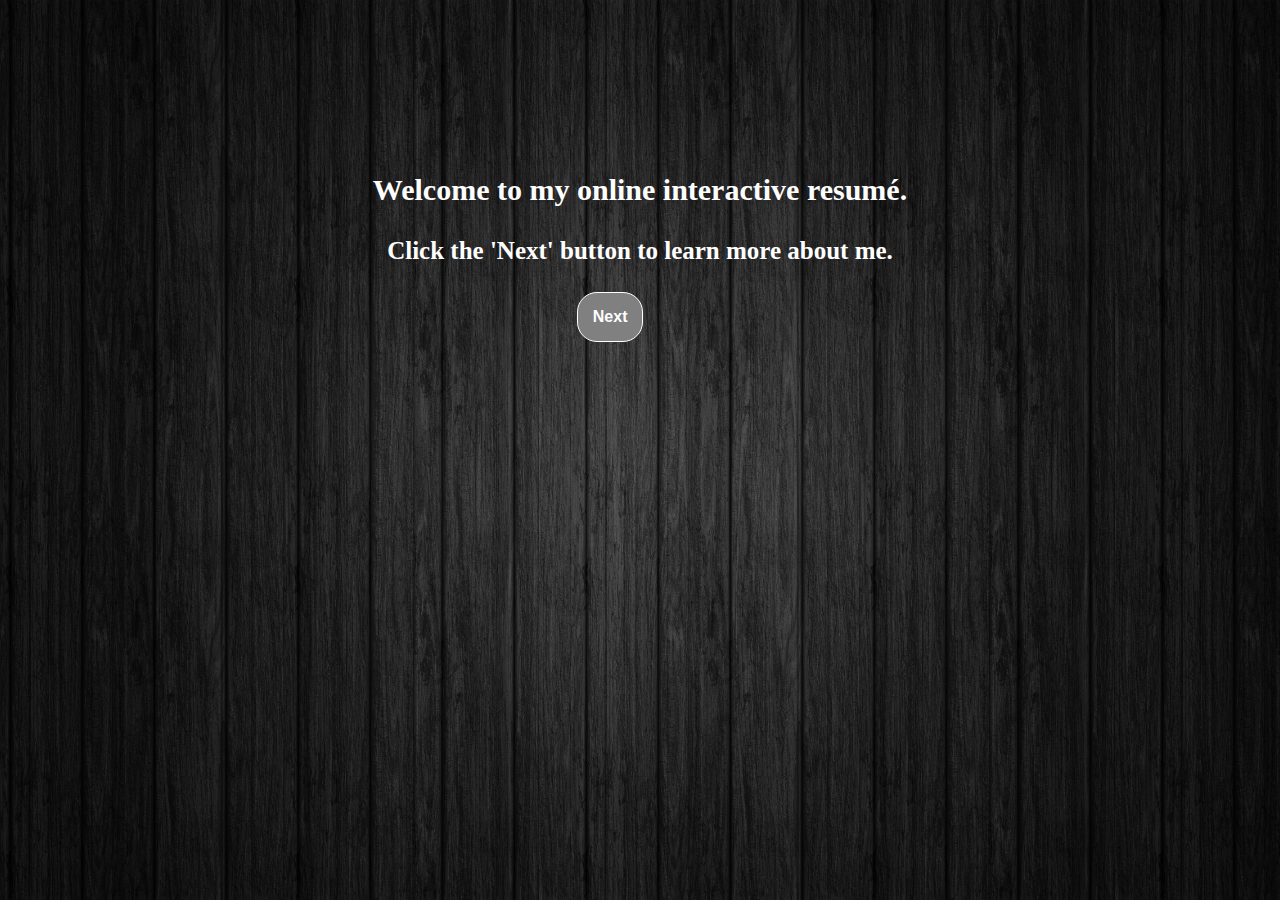
<file: index.html>
<!DOCTYPE html>
<html>
<head>
	<title>Welcome!</title>
	<link rel="stylesheet" href="https://maxcdn.bootstrapcdn.com/bootstrap/4.0.0-beta.2/css/bootstrap.min.css" integrity="sha384-PsH8R72JQ3SOdhVi3uxftmaW6Vc51MKb0q5P2rRUpPvrszuE4W1povHYgTpBfshb" crossorigin="anonymous">
	<script src="https://code.jquery.com/jquery-3.2.1.slim.min.js" integrity="sha384-KJ3o2DKtIkvYIK3UENzmM7KCkRr/rE9/Qpg6aAZGJwFDMVNA/GpGFF93hXpG5KkN" crossorigin="anonymous"></script>
	<script src="https://cdnjs.cloudflare.com/ajax/libs/popper.js/1.12.3/umd/popper.min.js" integrity="sha384-vFJXuSJphROIrBnz7yo7oB41mKfc8JzQZiCq4NCceLEaO4IHwicKwpJf9c9IpFgh" crossorigin="anonymous"></script>
	<script src="https://maxcdn.bootstrapcdn.com/bootstrap/4.0.0-beta.2/js/bootstrap.min.js" integrity="sha384-alpBpkh1PFOepccYVYDB4do5UnbKysX5WZXm3XxPqe5iKTfUKjNkCk9SaVuEZflJ" crossorigin="anonymous"></script>
	<link rel="stylesheet" type="text/css" href="styles/landingpage.css">
	<meta name="viewport" content="width=device-width, initial-scale=1">
	<link rel="stylesheet" href="https://cdnjs.cloudflare.com/ajax/libs/animate.css/3.5.2/animate.min.css">
</head>
<body>
	<div class="container">
		<div class="row">
			<h1>Welcome to my online interactive resumé.</h1>
		</div>

		<div class="row">
			<h2>Click the 'Next' button to learn more about me.</h2>
		</div>
		<div = class="row">
				<form class="button">
					<input class="mybutton" type="button" value="Next" onclick="window.location.href='aboutme.html'"/>
				</form>
		</div>
	</div>
</body>
</html>
</file>
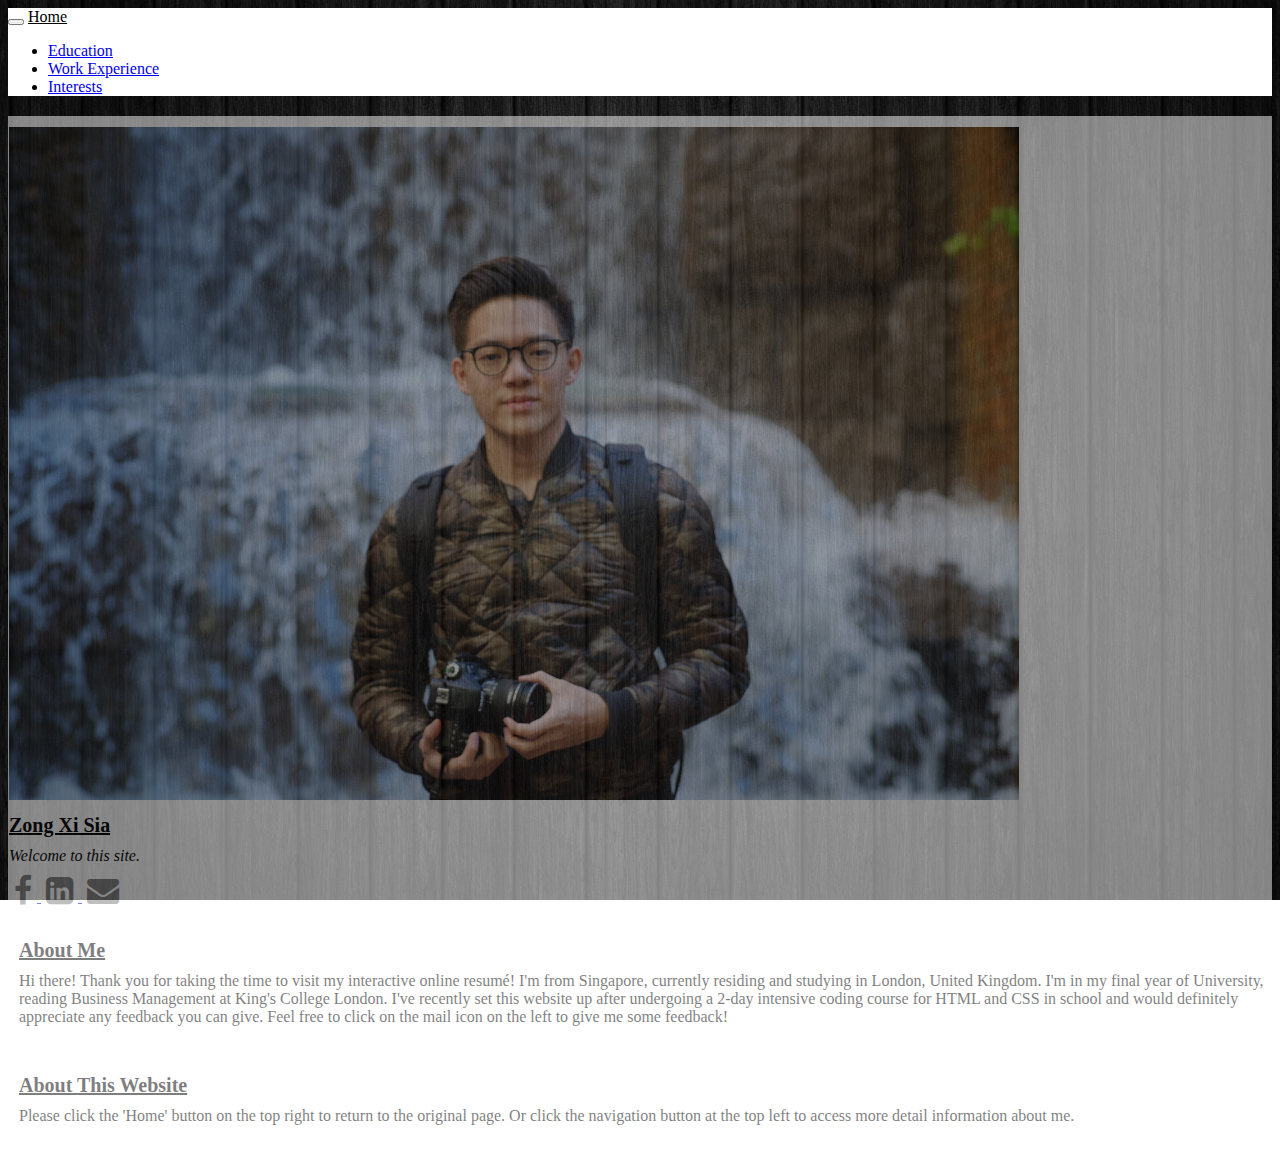
<file: aboutme.html>
<!DOCTYPE html>
<html>
<head>
	<title>About Me</title>
	<link rel="stylesheet" href="https://maxcdn.bootstrapcdn.com/bootstrap/4.0.0-beta.2/css/bootstrap.min.css" integrity="sha384-PsH8R72JQ3SOdhVi3uxftmaW6Vc51MKb0q5P2rRUpPvrszuE4W1povHYgTpBfshb" crossorigin="anonymous">
	<script src="https://code.jquery.com/jquery-3.2.1.slim.min.js" integrity="sha384-KJ3o2DKtIkvYIK3UENzmM7KCkRr/rE9/Qpg6aAZGJwFDMVNA/GpGFF93hXpG5KkN" crossorigin="anonymous"></script>
	<script src="https://cdnjs.cloudflare.com/ajax/libs/popper.js/1.12.3/umd/popper.min.js" integrity="sha384-vFJXuSJphROIrBnz7yo7oB41mKfc8JzQZiCq4NCceLEaO4IHwicKwpJf9c9IpFgh" crossorigin="anonymous"></script>
	<script src="https://maxcdn.bootstrapcdn.com/bootstrap/4.0.0-beta.2/js/bootstrap.min.js" integrity="sha384-alpBpkh1PFOepccYVYDB4do5UnbKysX5WZXm3XxPqe5iKTfUKjNkCk9SaVuEZflJ" crossorigin="anonymous"></script>
	<link rel="stylesheet" type="text/css" href="styles/aboutme.css">
	<link href="https://maxcdn.bootstrapcdn.com/font-awesome/4.7.0/css/font-awesome.min.css" rel="stylesheet" integrity="sha384-wvfXpqpZZVQGK6TAh5PVlGOfQNHSoD2xbE+QkPxCAFlNEevoEH3Sl0sibVcOQVnN" crossorigin="anonymous">
	<meta name="viewport" content="width=device-width, initial-scale=1">
	<link rel="stylesheet" href="https://cdnjs.cloudflare.com/ajax/libs/animate.css/3.5.2/animate.min.css">
</head>
<body>
	<nav class="navbar navbar-toggleable-md navbar-light bg-faded">
		<button class="navbar-toggler navbar-toggler-right" data-toggle="collapse" data-target="#navbarNav">
			<span class="navbar-toggler-icon"></span>
		</button>
		<a href="index.html" class="navbar-brand homebutton">Home</a>
		<div class="collapse navbar-collapse" id="navbarNav">
			<ul class="navbar-nav">
				<li class="nav-item">
					<a class="nav-link" href="education.html">Education</a>
				</li>
				<li class="nav-item">
					<a class="nav-link" href="workexp.html">Work Experience</a>
				</li>
				<li class="nav-item">
					<a class="nav-link" href="interests.html">Interests</a>
				</li>	
			</ul>
		</div>
	</nav>

	<div class="container" onclick="void(0)">
		<div class="row">
			<div class="col-md-4">
				<div class="card text-center">
					<div class="card-block">
						<img class="rounded-circle profile-pic animated pulse" src="imgs/profilepic.jpg">
						<h4 class="card-title"> Zong Xi Sia</h4>
						<p class="card-text"> Welcome to this site.</p>
						<div class="card-footer">
							<a href="https://www.facebook.com">
								<i class="fa fa-facebook fa-2x icons" aria-hidden="true"></i>
							</a>
							<a href="https://www.linkedin.com/in/zong-xi-sia-273b75118/">
								<i class="fa fa-linkedin-square fa-2x icons animated bounce infinite" aria-hidden="true"></i>
							</a>
							<a href="mailto:zongxi.sia@gmail.com">
								<i class="fa fa-envelope fa-2x icons" aria-hidden="true"></i>
							</a>
						</div>
					</div>
				</div>
			</div>
			<div class="col-md-8">
				<div class="card">
					<div class="card-block">
						<h4 class="card-title1"> About Me</h4>
						<p class="card-text1">Hi there! Thank you for taking the time to visit my interactive online resumé! I'm from Singapore, currently residing and studying in London, United Kingdom. I'm in my final year of University, reading Business Management at King's College London. I've recently set this website up after undergoing a 2-day intensive coding course for HTML and CSS in school and would definitely appreciate any feedback you can give. Feel free to click on the mail icon on the left to give me some feedback!</p>
					</div>
				</div>
				<div class="card">
					<div class="card-block">
						<h4 class="card-title1">About This Website</h4>
						<p class="card-text1">Please click the 'Home' button on the top right to return to the original page. Or click the navigation button at the top left to access more detail information about me.</p>
					</div>
				</div>
			</div>
		</div>
	</div>
</body>
</html>
</file>
<file: styles/landingpage.css>
nav{
	background-color: #fff;
}
body{
	background: url("../imgs/background.jpg") no-repeat center center fixed;
	background-size: cover
}
.homebutton.navbar-brand{
	color: black;
}
h1{
	color:white;
	line-height: 40px;
	position: relative;
	top: 150px;
	width: 100%;
	font-size: 30px;
	text-align: center;
}
h2{
	color:white;
	line-height: 40px;
	position: relative;
	top: 150px;
	width:100%;
	font-size: 25px;
	text-align: center;
}

.button{
	position: relative;
	top: 150px;
	left: 45%;
}
.mybutton{
	padding: 15px;
	cursor: pointer;
	font-weight: bold;
	font-size: 100%;
	background: grey;
	color: #fff;
	border: 1px solid white;
	border-radius: 20px;
	-moz-box-shadow:: 6px 6px 5px #999;
	-webkit-box-shadow:: 6px 6px 5px #999;
}

.mybutton:hover {
	color: white;
	background: #000;
	border: 1px dotted white;
}
</file>
<file: styles/aboutme.css>
nav{
	background-color: #fff;
}
body{
	background: url("../imgs/background.jpg") no-repeat center center fixed;
	background-size: cover
}
.homebutton.navbar-brand{
	color: black;
}
.icons{
	color: grey;
	margin: 0 5px;
}
.rounded-circle{
	size: absolute;
	height: 90%;
	width: 80%;
	margin-top: 10px;
}
img{
	max-width: 100%;
}
.card-title{
	margin-top: 10px;
	margin-bottom: 10px;
	font-size: 20px;
	text-decoration: underline;
}
.card-text{
	margin-top:	0px;
	margin-bottom: 10px;
	font-size: 16px;
	font-style: italic;
}
.card-title1{
	margin-top: 10px;
	margin-bottom: 10px;
	font-size: 20px;
	text-decoration: underline;
	margin-left: 10px;
}
.card-text1{
	margin-top: 5px;
	font-size: 16px;
	margin-left: 10px;
}
.card{
	margin-top: 20px;
	background-color:#ffffff;
	border:1px solid white;
	opacity:0.5;
	filter:alpha(opacity=50);
}
.card:hover{
	opacity: 1.0;
	filter:	alpha(opacity=100);
}
</file>
